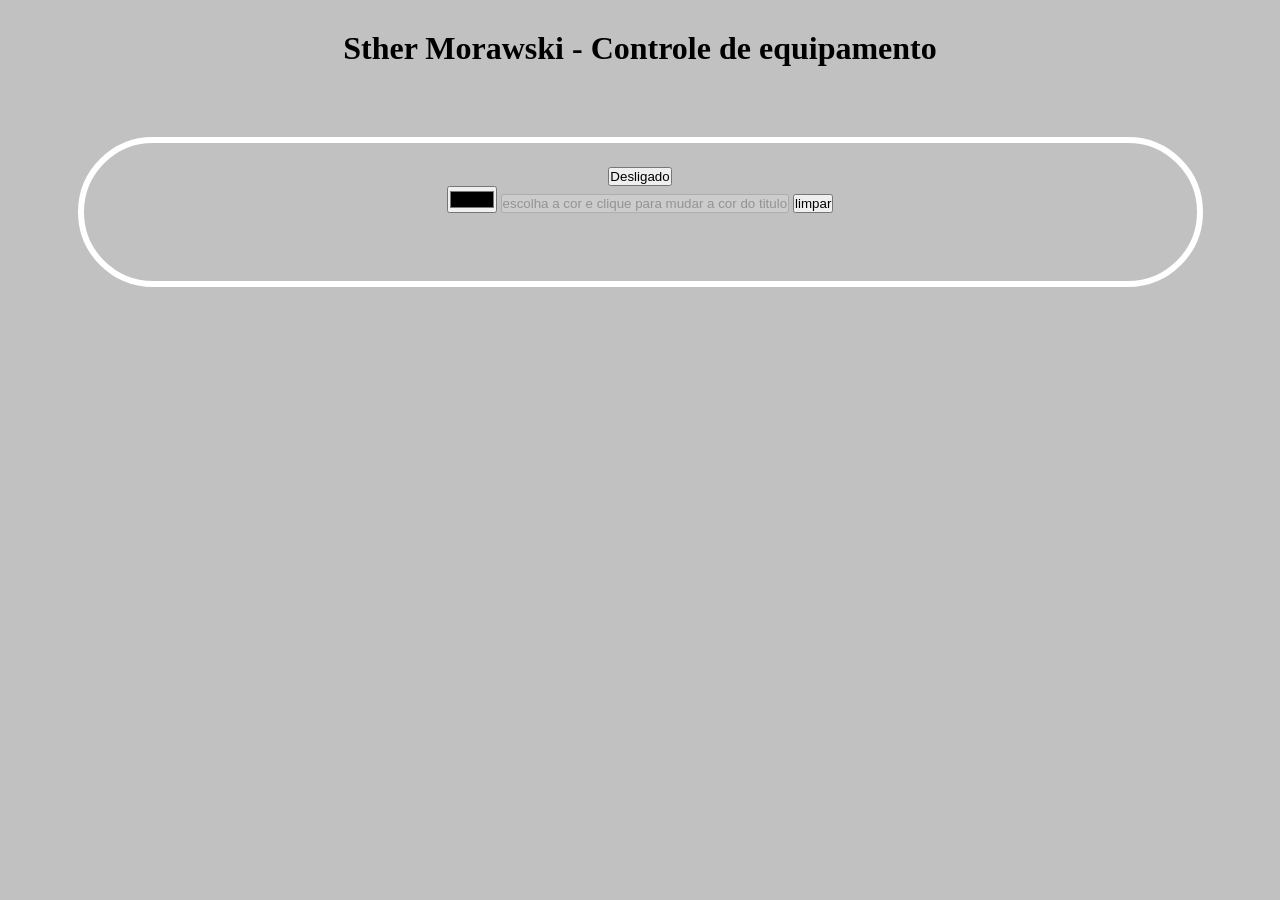
<file: Controle do equipamento - Tarefa 01/index.html>
<!DOCTYPE html>
<html lang="pt-BR">
<head>
    <meta charset="UTF-8">
    <meta name="viewport" content="width=device-width, initial-scale=1.0">
    <title>Controle do Equipamento</title>
    <link rel="stylesheet" href="style.css">
</head>
<body>
    <main class="container">
        <header>
            <h1 id="titulo">Sther Morawski - Controle de equipamento</h1>
        </header>
        <section id="controle" class="card">
            <button id="status" class="off">Desligado</button><br>
            <input type="color" id="colorInput">
            <input type="button" id="colorButton" value="escolha a cor e clique para mudar a cor do titulo" onclick="changeColor()" disabled>
            <button id="limpar" onclick="ResetColor()">limpar</button>
        </section>
    </main>
    <script src="script.js">
    </script>
</body>
</html>
</file>
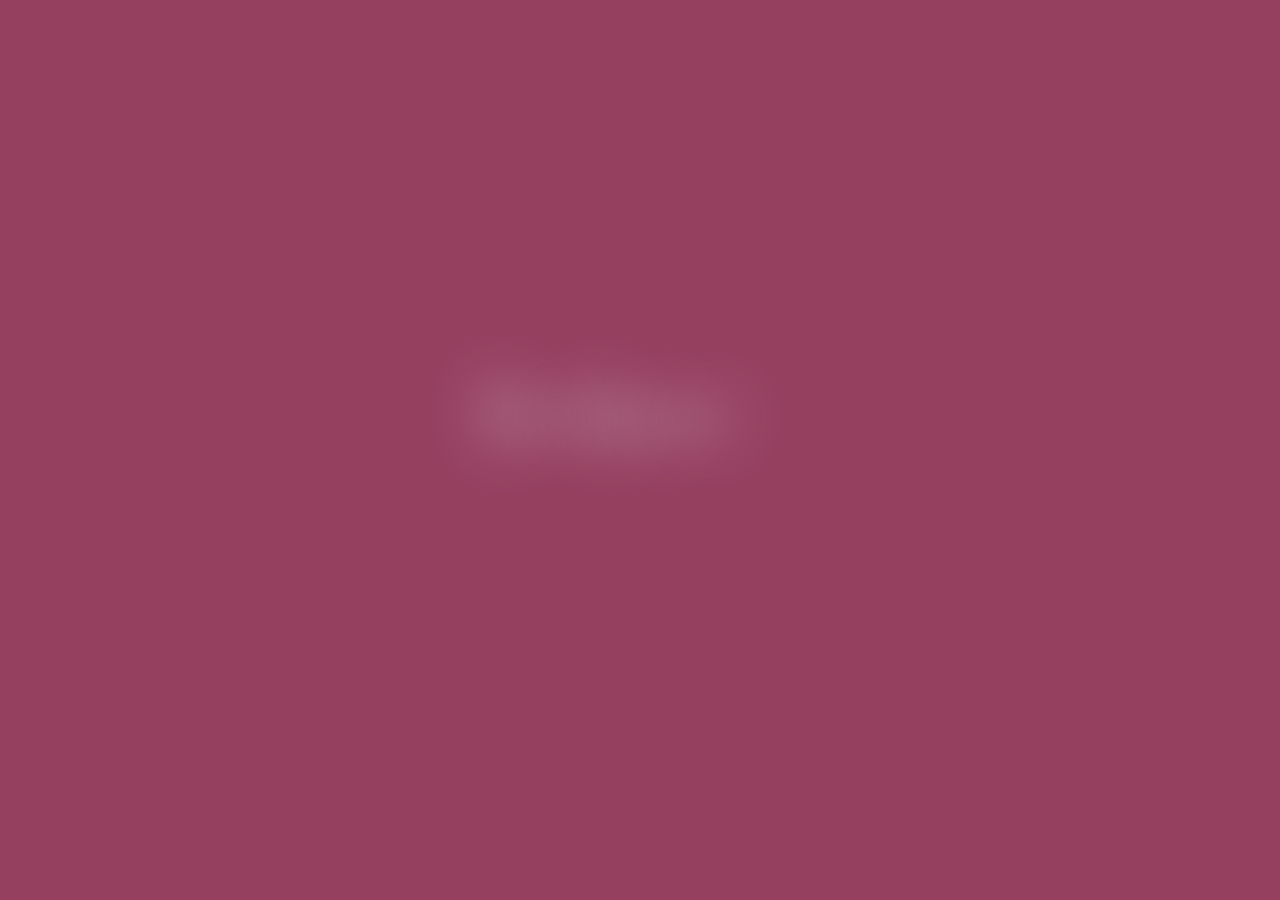
<file: EfeitoSombra/index.html>
<!DOCTYPE html>
<html lang="en">
<head>
    <meta charset="UTF-8">
    <meta name="viewport" content="width=device-width, initial-scale=1.0">
    <title>Efeito Sombra</title>
    <link rel="stylesheet" href="style.css">
</head>
<body>
    <div class="codigo">
        <span>S</span>
        <span>t</span>
        <span>h</span>
        <span>e</span>
        <span>r</span>
    </div>
</body>
</html>
</file>
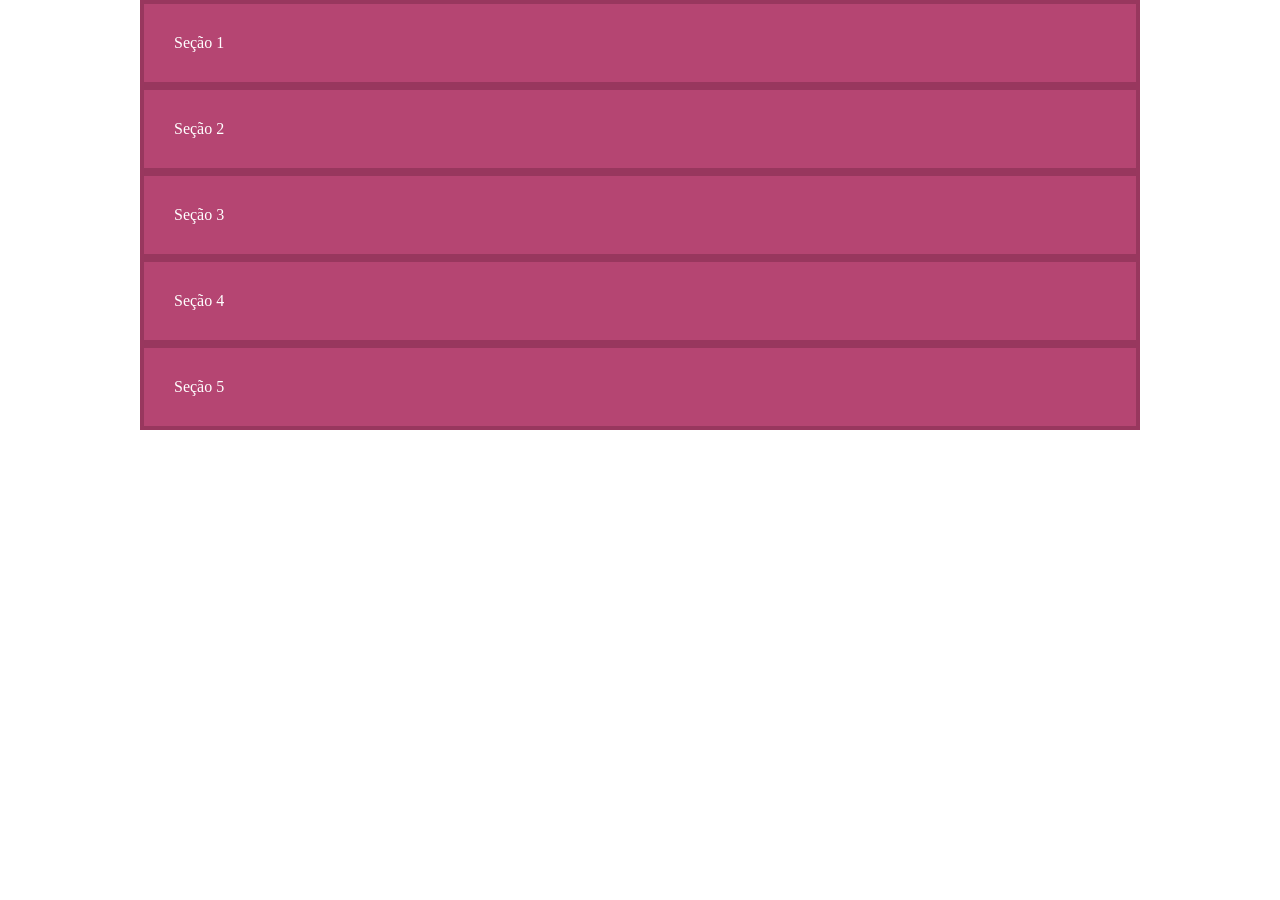
<file: menu de configuração - Tarefa 03/index.html>
<!DOCTYPE html>
<html lang="en">
<head>
    <meta charset="UTF-8">
    <meta name="viewport" content="width=device-width, initial-scale=1.0">
    <title>Menu de configurações</title>
    <link rel="stylesheet" href="style.css">
</head>
<body>
    <input type="radio" name="menu" id="sec1" />
    <label for="sec1">Seção 1</label>
    <div class="conteudo">Conteúdo da Seção 1</div>

    <input type="radio" name="menu" id="sec2" />
    <label for="sec2">Seção 2</label>
    <div class="conteudo">Conteúdo da Seção 2</div>

    <input type="radio" name="menu" id="sec3" />
    <label for="sec3">Seção 3</label>
    <div class="conteudo">Conteúdo da Seção 3</div>

    <input type="radio" name="menu" id="sec4" />
    <label for="sec4">Seção 4</label>
    <div class="conteudo">Conteúdo da Seção 4</div>

    <input type="radio" name="menu" id="sec5" />
    <label for="sec5">Seção 5</label>
    <div class="conteudo">Conteúdo da Seção 5</div>

</body>
</html>
</file>
<file: Controle do equipamento - Tarefa 01/style.css>
body {
    font-family: Georgia, 'Times New Roman', Times, serif;
    padding: 30px 15px;
    min-height: 100vh;
    background-color: #c1c1c1;
}

* {
    box-sizing: border-box;
    margin: 0;
    padding: 0;
}

header {
    text-align: center;
    margin-bottom: 30px;
}

header h1 {
    margin-bottom: 70px;
}

.container {
    width: 90%;
    max-width: 9000px;
    margin: 0 auto;
    
}

.card {
    width: 100%;
    min-height: 150px;
    padding: 24px;
    margin-bottom: 24px;
    border: 6px solid #ffffff;
    border-radius: 205px;
    text-align: center;
}
</file>
<file: EfeitoSombra/style.css>
body{
    background: rgb(150, 64, 96);
    font-family: Georgia, 'Times New Roman', Times, serif;
    text-align: center;
    color: aliceblue;
    display: flex;
    justify-content: center;
    align-items: center;
    position: relative;
    position: absolute;
    top: 40%;
    left: 37%;
    font-size: 80px;
}

.codigo span {
    filter: blur(30px);
    transition: 0,3s;
}

 .codigo span:hover,
 .codigo span:active{
     filter: blur(0px);
     transform: scale(1.08);
}

.codigo span:hover + span{
    filter: blur(6px);
} 

.codigo span:hover + span + span{
    filter: blur(12px);
}

.codigo span:has(+ span:hover){
    filter:blur(6px);
}

.codigo span:has(+ span + span:hover){
    filter:blur(12px);
}
</file>
<file: menu de configuração - Tarefa 03/style.css>
body {
    font-family: Georgia, 'Times New Roman', Times, serif;
    width: 1000px;
    margin: auto;
  }

  input {
    display: none;
  }

  label {
    display: block; 
    background: #b54572; 
    color: rgb(255, 255, 255); 
    padding: 30px; 
    cursor: pointer; 
    border: 4px solid #98375e;
  }

  .conteudo {
    max-height: 0; 
    overflow: hidden; 
    background: #ffcada; 
    transition: 0.3s; 
    padding: 0 10px; 
  }

 input:checked + label + .conteudo {
        max-height: 200px;
        padding: 20px; 
    }
</file>
